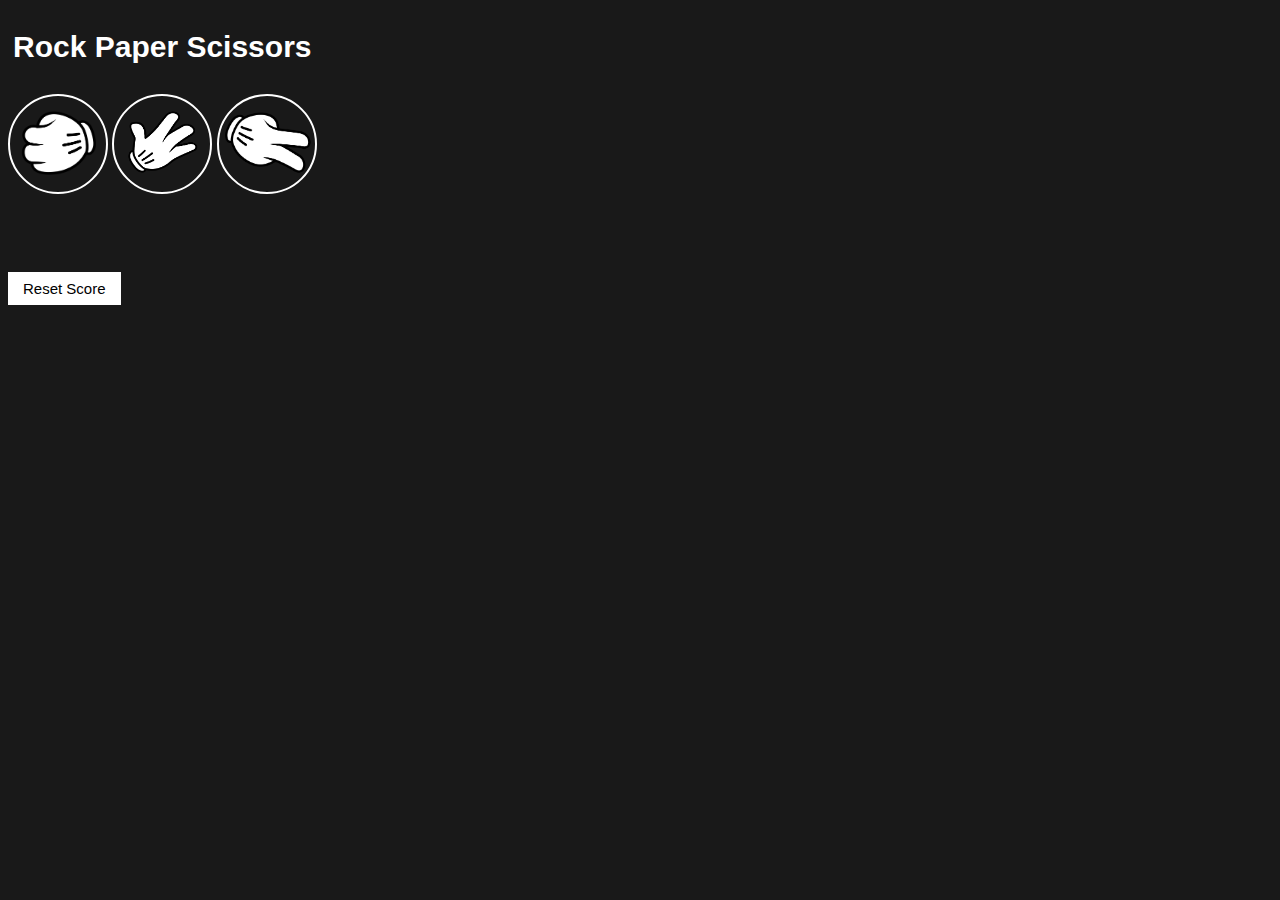
<file: index.html>
<!DOCTYPE html>
<html lang="en">
  <head>
    <meta charset="UTF-8" />
    <meta name="viewport" content="width=device-width, initial-scale=1.0" />
    <title>Rock Paper Scissors</title>
    <link rel="stylesheet" href="./styles/style.css"/>
    
  </head>
  <body>
    <p class="title">Rock Paper Scissors</p>
    <button class="movebtn" onclick="generateComputerMove('Rock');"><img class="moveIcon" src="./img/RockFinal.png" alt="Rock"/></button>
    <button class="movebtn" onclick="generateComputerMove('Paper');"><img class="moveIcon" src="./img/PaperFinal.png" alt="Paper"/></button>
    <button class="movebtn" onclick="generateComputerMove('Scissors');"><img class="moveIcon" src="./img/ScissorsFinal.png" alt="Scissors"/></button>
    <br /><br />
    <p class="jsResult"></p>
    <p class="jsMoves"></p>
    <p class="jsScore"></p>
    <button class="Resetbtn"onclick="resetScore();">Reset Score</button>
    <script src="./Scripts/RPSgame.js">
    </script>
  </body>
</html>
</file>
<file: styles/style.css>
body{
    background-color: rgb(25,25,25);
    color:white;
    font-family: 'Franklin Gothic Medium', 'Arial Narrow', Arial, sans-serif;
    
}
.title{
    font-size: 30px;
    font-weight: bold;
    padding-left: 5px;
}
.moveIcon{
    height: 70px;
}
.movebtn{
    background-color: transparent;
    border:2px solid white;
    width:100px;
    height: 100px;
    border-radius: 50px;
    cursor: pointer;
}
.jsResult {
    font-size:25px;
    font-weight: bold;
    margin-top: 50px;
}

.jsScore{
    margin-top:60px;
}
.Resetbtn{
    background-color: white;
    font-size: 15px;
    border:none;
    size:20px;
    padding: 8px 15px;
    cursor: pointer;
}
</file>
